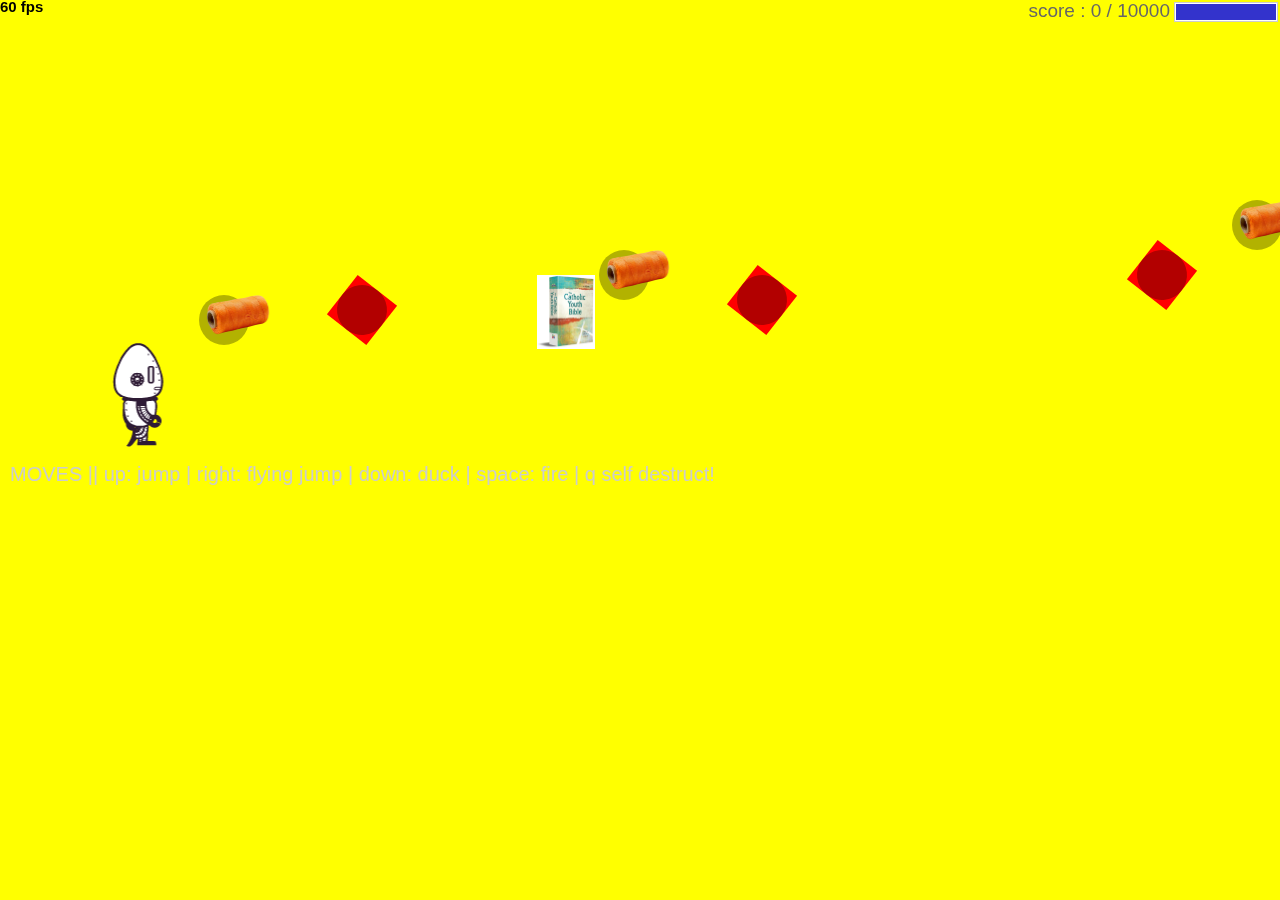
<file: fsd-projects/runtime/index.html>
<!DOCTYPE html>
<html>
  <head>
    <meta charset="utf-8" />

    <title>Operation Spark || Runtime!</title>
    <meta name="description" content="Operation Spark Motion Poem" />
    <meta name="author" content="operationspark.org" />
    <meta name="viewport" content="width=device-width, initial-scale=1.0" />

    <link href="css/bootstrap.min.css" rel="stylesheet" media="screen" />
    <link href="css/style.css" rel="stylesheet" />

    <!-- all core CreateJS and 3rd party libraries are listed here: -->
    <script src="bower_components/lodash/lodash.min.js"></script>
    <script src="bower_components/bluebird/js/browser/bluebird.min.js"></script>
    <script src="js/lib/proton-1.0.0.min.js"></script>
    <script src="bower_components/easeljs/lib/easeljs-0.8.2.min.js"></script>
    <script src="bower_components/PreloadJS/lib/preloadjs-0.6.2.min.js"></script>
    <script src="bower_components/TweenJS/lib/tweenjs.min.js"></script>
    <script src="bower_components/SoundJS/lib/soundjs-0.6.2.min.js"></script>
    <script src="bower_components/opspark-draw/draw.js"></script>
    <script src="bower_components/racket/racket.js"></script>

    <!-- our app javascript code -->
    <script src="js/util/load.js"></script>
    <script src="js/util/spin.min.js"></script>
    <script src="js/util/point.js"></script>
    <script src="js/spritesheet.js"></script>
    <script src="js/world/rules.js"></script>
    <script src="js/particle/particleManager.js"></script>
    <script src="js/orb/orbManager.js"></script>
    <script src="js/projectile/projectileManager.js"></script>
    <script src="js/view/pacifier.js"></script>
    <script src="js/view/background.js"></script>
    <script src="js/view/ground.js"></script>
    <script src="js/view/hud.js"></script>
    <script src="js/player/halle.js"></script>
    <script src="js/player/playerManager.js"></script>
    <script src="js/opspark.js"></script>
    <script src="js/game.js"></script>
    <script src="js/init.js"></script>
    <script src="js/levelData.js"></script>
    <script src="js/runLevels.js"></script>

    <!--Load Additional Scripts Here-->
  </head>
  <body>
    <div id="main">
      <canvas id="canvas" width="500" height="500"></canvas>
    </div>
    <script id="index">
      (function () {
        "use strict";
        background(window);
        makeLevelData(window);
        runLevels(window);
        init(window);
      })();
    </script>
  </body>
</html>
</file>
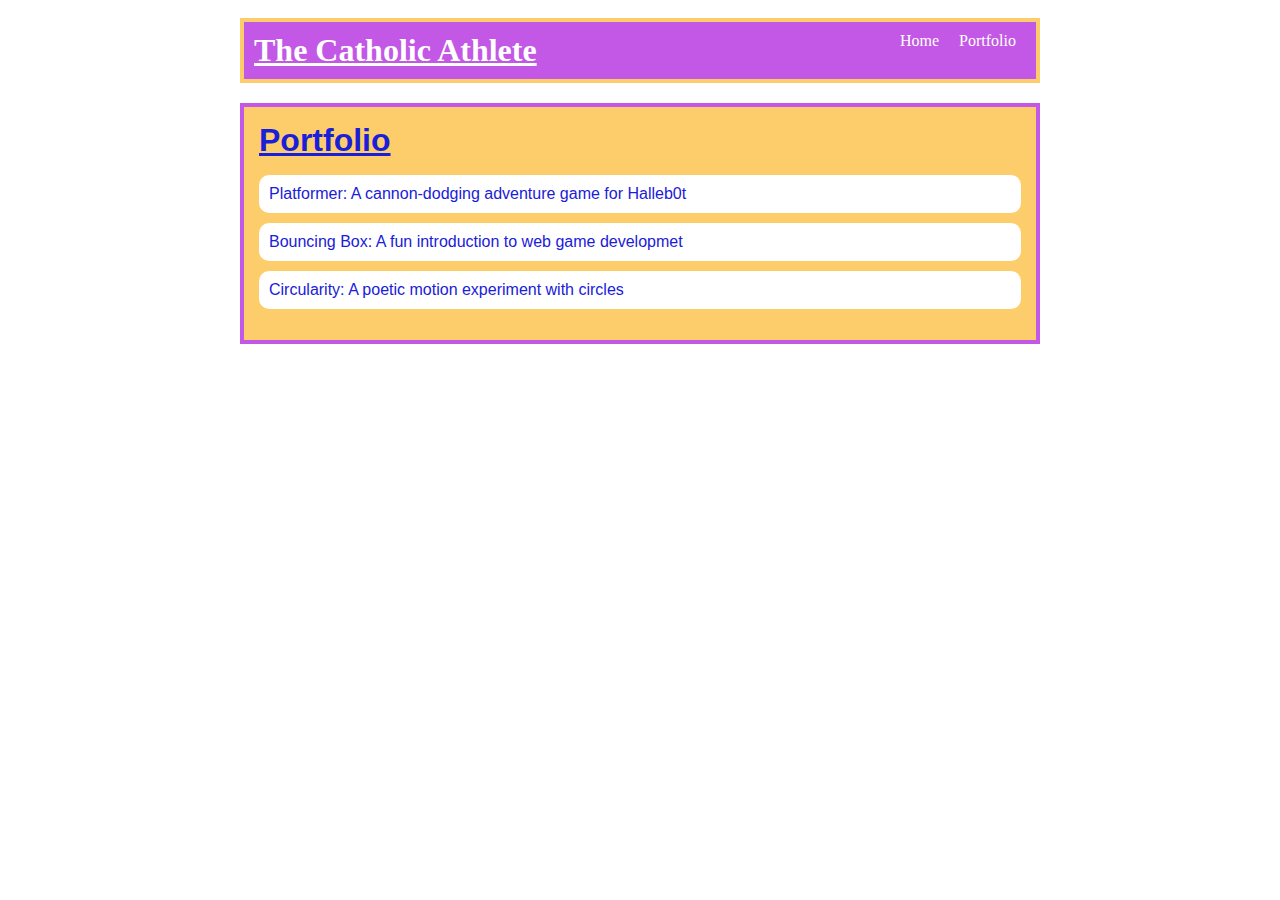
<file: portfolio.html>
<!DOCTYPE html>
<html>
    <head>
        <title>The Catholic Athlete</title>
        <link rel="stylesheet" href="style.css" />
    </head>

    <body>
        <!-- All content goes here -->
        <div id="all-contents">
            <nav>
                <h1>The Catholic Athlete</h1>
                <ul id="nav-ul">
                    <li class="nav-li">
                        <a href="index.html">Home</a>
                    </li>
                    <li class="nav-li">
                        <a href="portfolio.html">Portfolio</a>
                    </li>
                </ul>
            </nav>

            <main>
                <div class="content">
                    <h1>Portfolio</h1>
                    <ul id="portfolio">
                        <li>
                            <a href="fsd-projects/platformer/">Platformer: A cannon-dodging adventure game for Halleb0t</a>
                        </li>
                        <li>
                            <a href="fsd-projects/bouncing-box/">Bouncing Box: A fun introduction to web game developmet</a>
                        </li>
                        <li>
                            <a href="fsd-projects/circularity/">Circularity: A poetic motion experiment with circles</a>
                        </li>
                    </ul>
                </div>
            </main>
        </div>
    </body>
</html>
</file>
<file: fsd-projects/runtime/css/style.css>
body, html {
    width: 100%;
    height: 100%;
    margin: 0;
    padding: 0;
    overflow: hidden;
    -moz-user-select: none;
    -webkit-user-select: none;
    -ms-user-select: none;
}
canvas {
    -moz-user-select: none;
    -webkit-user-select: none;
    -ms-user-select: none;
    position:absolute;
}
</file>
<file: style.css>
body {
    background-image: url("https://nebraskaexaminer.com/wp-content/uploads/2022/09/NCAA-VB-Finals-NU-vs-Texas-SB-6980-1536x1024.jpg");
    color: rgb(45, 45, 45);
    padding: 10px;
    font-family: caveat;
}

#all-contents {
    width: 800px;
    margin: auto;
}

/* navigation menu */
nav {
    background: #c258e5;
    margin: 0 auto;
    display: flex;
    padding: 10px;
    margin-bottom: 20px;
    border: 4px #fecd6b solid;
}

h1 {
    display: flex;
    align-items: center;
    color: white;
    flex: 1;
    margin: 0;
    text-decoration: underline;
}

#nav-ul {
    list-style-type: none;
    margin: 0;
    padding: 0;
    display: flex;
}

.nav-li {
    display: inline-block;
    padding: 0 10px;
}

a {
    text-decoration: none;
    color: #fff
}

/* main container area beneath menu */
main {
    background: #fecd6b;
    display: flex;
    margin-top: 20px;
    border: 4px #c258e5 solid;
}

.sidebar {
    margin-right: 25px;
    padding: 10px;
}

.sidebar-img {
    width: 200px
}

.content {
    flex: 1;
    padding: 15px;
    font-family: 'Trebuchet MS', 'Lucida Sans Unicode', 'Lucida Grande', 'Lucida Sans', Arial, sans-serif;
    color: rgb(0, 72, 255);
}

/* interests section styles */
#interests {
    border: 4px white ridge;
    padding: 8px;
    margin-top: 20px;
    font-family: 'Gill Sans', 'Gill Sans MT', Calibri, 'Trebuchet MS', sans-serif;
    color: rgb(0, 72, 255); 
}

h2, h3 {
    margin: 0px;
}

/*Portfolio styles */

.content h1 {
    color: rgb(26, 32, 217);
    text-decoration: underline;
}

#portfolio {
    list-style-type: none;
    padding-left: 0;
}

#portfolio li {
    background: #fff;
    padding: 10px;
    border-radius: 10px;
    margin-bottom: 10px;
}

#portfolio li:hover {
    background: #eee;
}

#portfolio a {
    text-decoration: none;
    color: rgb(26, 32, 217);
}
</file>
